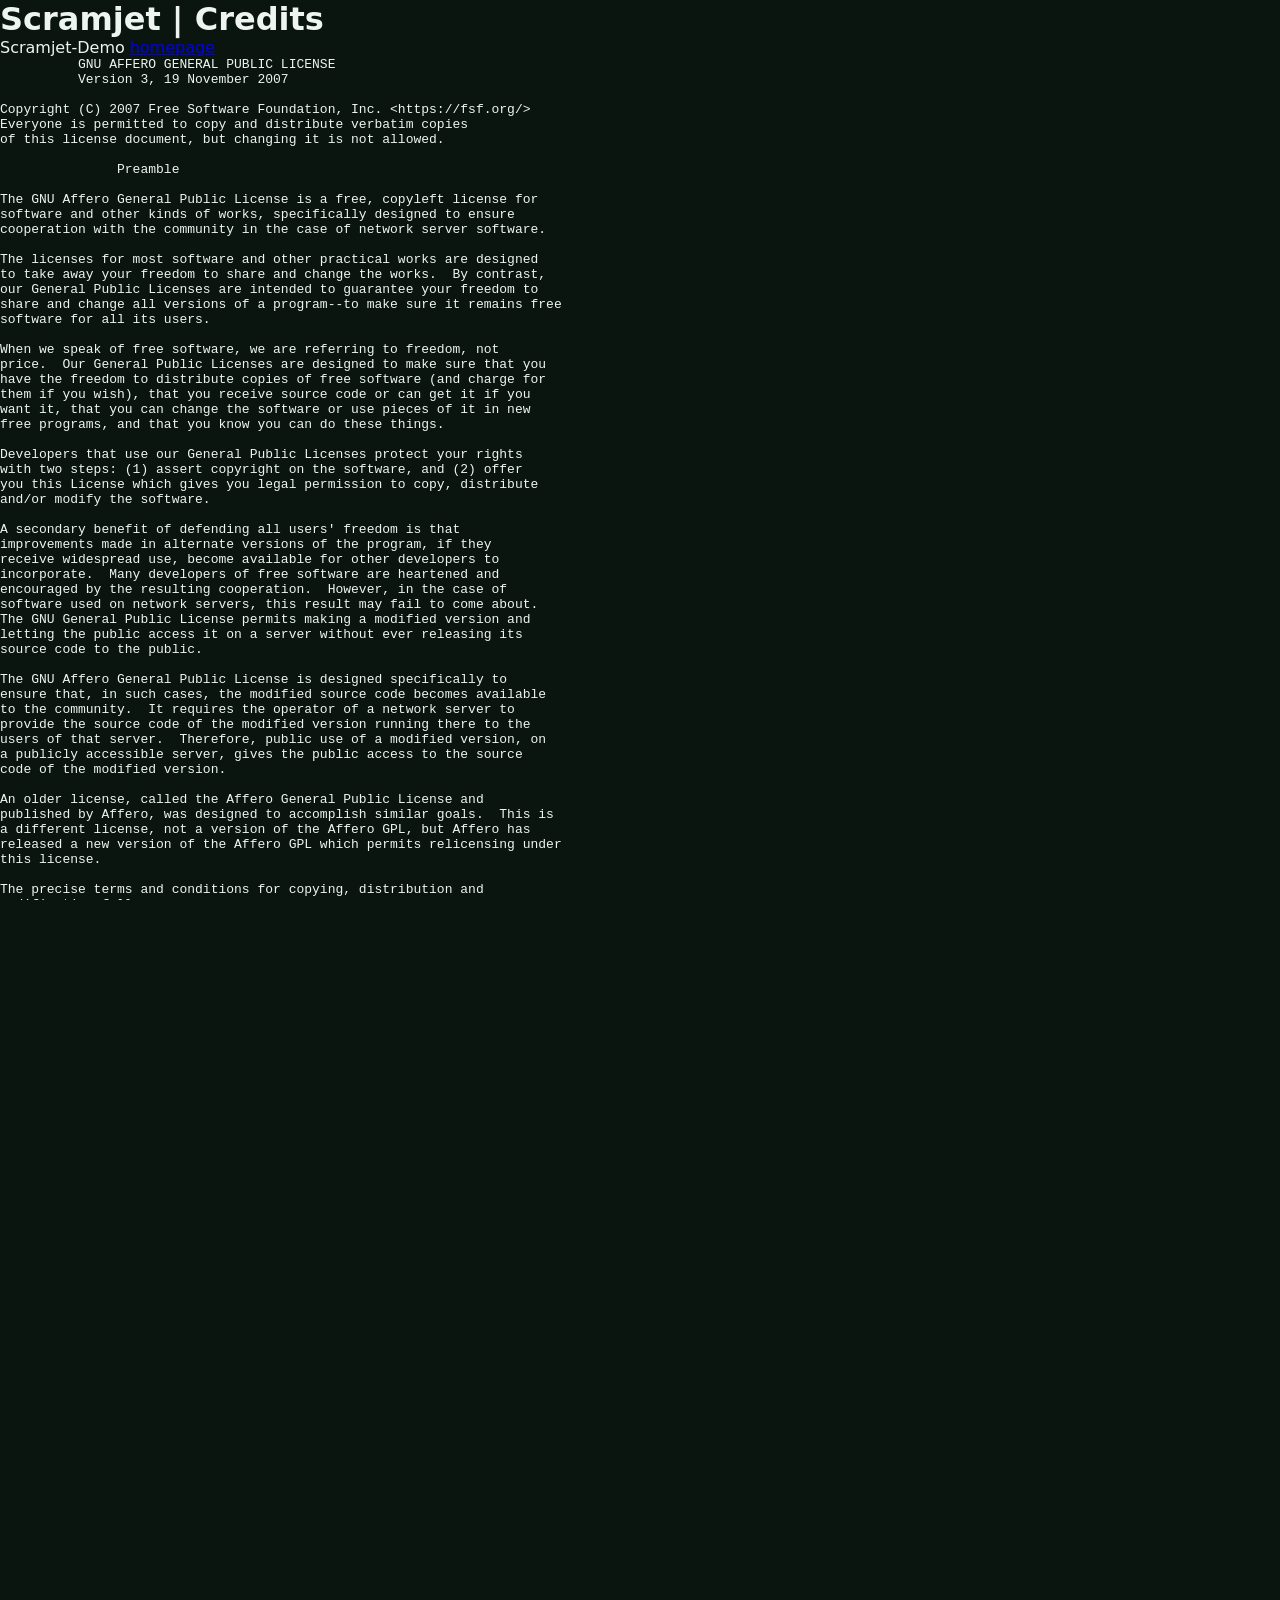
<file: public/credits.html>
<!doctype html>
<html>
	<head>
		<meta charset="utf-8" />
		<meta
			name="viewport"
			content="width=device-width, initial-scale=1.0, shrink-to-fit=no"
		/>
		<title>Scramjet | Licenses</title>
		<link rel="shortcut icon" content="favicon.ico" />
		<link rel="stylesheet" href="index.css" />
	</head>

	<body>
		<div class="logo-wrapper left-margin">
			<h1>Scramjet | Credits</h1>
		</div>
		<div class="desc left-margin">
			<div class="credit">
				<span>Scramjet-Demo</span>
				<input type="checkbox" hidden id="0" />
				<label for="0"></label>
				<a href="https://github.com/MercuryWorkshop/Scramjet-Demo">homepage</a>
				<pre>
          GNU AFFERO GENERAL PUBLIC LICENSE
          Version 3, 19 November 2007

Copyright (C) 2007 Free Software Foundation, Inc. &lt;https://fsf.org/&gt;
Everyone is permitted to copy and distribute verbatim copies
of this license document, but changing it is not allowed.

               Preamble

The GNU Affero General Public License is a free, copyleft license for
software and other kinds of works, specifically designed to ensure
cooperation with the community in the case of network server software.

The licenses for most software and other practical works are designed
to take away your freedom to share and change the works.  By contrast,
our General Public Licenses are intended to guarantee your freedom to
share and change all versions of a program--to make sure it remains free
software for all its users.

When we speak of free software, we are referring to freedom, not
price.  Our General Public Licenses are designed to make sure that you
have the freedom to distribute copies of free software (and charge for
them if you wish), that you receive source code or can get it if you
want it, that you can change the software or use pieces of it in new
free programs, and that you know you can do these things.

Developers that use our General Public Licenses protect your rights
with two steps: (1) assert copyright on the software, and (2) offer
you this License which gives you legal permission to copy, distribute
and/or modify the software.

A secondary benefit of defending all users' freedom is that
improvements made in alternate versions of the program, if they
receive widespread use, become available for other developers to
incorporate.  Many developers of free software are heartened and
encouraged by the resulting cooperation.  However, in the case of
software used on network servers, this result may fail to come about.
The GNU General Public License permits making a modified version and
letting the public access it on a server without ever releasing its
source code to the public.

The GNU Affero General Public License is designed specifically to
ensure that, in such cases, the modified source code becomes available
to the community.  It requires the operator of a network server to
provide the source code of the modified version running there to the
users of that server.  Therefore, public use of a modified version, on
a publicly accessible server, gives the public access to the source
code of the modified version.

An older license, called the Affero General Public License and
published by Affero, was designed to accomplish similar goals.  This is
a different license, not a version of the Affero GPL, but Affero has
released a new version of the Affero GPL which permits relicensing under
this license.

The precise terms and conditions for copying, distribution and
modification follow.

          TERMS AND CONDITIONS

0. Definitions.

"This License" refers to version 3 of the GNU Affero General Public License.

"Copyright" also means copyright-like laws that apply to other kinds of
works, such as semiconductor masks.

"The Program" refers to any copyrightable work licensed under this
License.  Each licensee is addressed as "you".  "Licensees" and
"recipients" may be individuals or organizations.

To "modify" a work means to copy from or adapt all or part of the work
in a fashion requiring copyright permission, other than the making of an
exact copy.  The resulting work is called a "modified version" of the
earlier work or a work "based on" the earlier work.

A "covered work" means either the unmodified Program or a work based
on the Program.

To "propagate" a work means to do anything with it that, without
permission, would make you directly or secondarily liable for
infringement under applicable copyright law, except executing it on a
computer or modifying a private copy.  Propagation includes copying,
distribution (with or without modification), making available to the
public, and in some countries other activities as well.

To "convey" a work means any kind of propagation that enables other
parties to make or receive copies.  Mere interaction with a user through
a computer network, with no transfer of a copy, is not conveying.

An interactive user interface displays "Appropriate Legal Notices"
to the extent that it includes a convenient and prominently visible
feature that (1) displays an appropriate copyright notice, and (2)
tells the user that there is no warranty for the work (except to the
extent that warranties are provided), that licensees may convey the
work under this License, and how to view a copy of this License.  If
the interface presents a list of user commands or options, such as a
menu, a prominent item in the list meets this criterion.

1. Source Code.

The "source code" for a work means the preferred form of the work
for making modifications to it.  "Object code" means any non-source
form of a work.

A "Standard Interface" means an interface that either is an official
standard defined by a recognized standards body, or, in the case of
interfaces specified for a particular programming language, one that
is widely used among developers working in that language.

The "System Libraries" of an executable work include anything, other
than the work as a whole, that (a) is included in the normal form of
packaging a Major Component, but which is not part of that Major
Component, and (b) serves only to enable use of the work with that
Major Component, or to implement a Standard Interface for which an
implementation is available to the public in source code form.  A
"Major Component", in this context, means a major essential component
(kernel, window system, and so on) of the specific operating system
(if any) on which the executable work runs, or a compiler used to
produce the work, or an object code interpreter used to run it.

The "Corresponding Source" for a work in object code form means all
the source code needed to generate, install, and (for an executable
work) run the object code and to modify the work, including scripts to
control those activities.  However, it does not include the work's
System Libraries, or general-purpose tools or generally available free
programs which are used unmodified in performing those activities but
which are not part of the work.  For example, Corresponding Source
includes interface definition files associated with source files for
the work, and the source code for shared libraries and dynamically
linked subprograms that the work is specifically designed to require,
such as by intimate data communication or control flow between those
subprograms and other parts of the work.

The Corresponding Source need not include anything that users
can regenerate automatically from other parts of the Corresponding
Source.

The Corresponding Source for a work in source code form is that
same work.

2. Basic Permissions.

All rights granted under this License are granted for the term of
copyright on the Program, and are irrevocable provided the stated
conditions are met.  This License explicitly affirms your unlimited
permission to run the unmodified Program.  The output from running a
covered work is covered by this License only if the output, given its
content, constitutes a covered work.  This License acknowledges your
rights of fair use or other equivalent, as provided by copyright law.

You may make, run and propagate covered works that you do not
convey, without conditions so long as your license otherwise remains
in force.  You may convey covered works to others for the sole purpose
of having them make modifications exclusively for you, or provide you
with facilities for running those works, provided that you comply with
the terms of this License in conveying all material for which you do
not control copyright.  Those thus making or running the covered works
for you must do so exclusively on your behalf, under your direction
and control, on terms that prohibit them from making any copies of
your copyrighted material outside their relationship with you.

Conveying under any other circumstances is permitted solely under
the conditions stated below.  Sublicensing is not allowed; section 10
makes it unnecessary.

3. Protecting Users' Legal Rights From Anti-Circumvention Law.

No covered work shall be deemed part of an effective technological
measure under any applicable law fulfilling obligations under article
11 of the WIPO copyright treaty adopted on 20 December 1996, or
similar laws prohibiting or restricting circumvention of such
measures.

When you convey a covered work, you waive any legal power to forbid
circumvention of technological measures to the extent such circumvention
is effected by exercising rights under this License with respect to
the covered work, and you disclaim any intention to limit operation or
modification of the work as a means of enforcing, against the work's
users, your or third parties' legal rights to forbid circumvention of
technological measures.

4. Conveying Verbatim Copies.

You may convey verbatim copies of the Program's source code as you
receive it, in any medium, provided that you conspicuously and
appropriately publish on each copy an appropriate copyright notice;
keep intact all notices stating that this License and any
non-permissive terms added in accord with section 7 apply to the code;
keep intact all notices of the absence of any warranty; and give all
recipients a copy of this License along with the Program.

You may charge any price or no price for each copy that you convey,
and you may offer support or warranty protection for a fee.

5. Conveying Modified Source Versions.

You may convey a work based on the Program, or the modifications to
produce it from the Program, in the form of source code under the
terms of section 4, provided that you also meet all of these conditions:

a) The work must carry prominent notices stating that you modified
it, and giving a relevant date.

b) The work must carry prominent notices stating that it is
released under this License and any conditions added under section
7.  This requirement modifies the requirement in section 4 to
"keep intact all notices".

c) You must license the entire work, as a whole, under this
License to anyone who comes into possession of a copy.  This
License will therefore apply, along with any applicable section 7
additional terms, to the whole of the work, and all its parts,
regardless of how they are packaged.  This License gives no
permission to license the work in any other way, but it does not
invalidate such permission if you have separately received it.

d) If the work has interactive user interfaces, each must display
Appropriate Legal Notices; however, if the Program has interactive
interfaces that do not display Appropriate Legal Notices, your
work need not make them do so.

A compilation of a covered work with other separate and independent
works, which are not by their nature extensions of the covered work,
and which are not combined with it such as to form a larger program,
in or on a volume of a storage or distribution medium, is called an
"aggregate" if the compilation and its resulting copyright are not
used to limit the access or legal rights of the compilation's users
beyond what the individual works permit.  Inclusion of a covered work
in an aggregate does not cause this License to apply to the other
parts of the aggregate.

6. Conveying Non-Source Forms.

You may convey a covered work in object code form under the terms
of sections 4 and 5, provided that you also convey the
machine-readable Corresponding Source under the terms of this License,
in one of these ways:

a) Convey the object code in, or embodied in, a physical product
(including a physical distribution medium), accompanied by the
Corresponding Source fixed on a durable physical medium
customarily used for software interchange.

b) Convey the object code in, or embodied in, a physical product
(including a physical distribution medium), accompanied by a
written offer, valid for at least three years and valid for as
long as you offer spare parts or customer support for that product
model, to give anyone who possesses the object code either (1) a
copy of the Corresponding Source for all the software in the
product that is covered by this License, on a durable physical
medium customarily used for software interchange, for a price no
more than your reasonable cost of physically performing this
conveying of source, or (2) access to copy the
Corresponding Source from a network server at no charge.

c) Convey individual copies of the object code with a copy of the
written offer to provide the Corresponding Source.  This
alternative is allowed only occasionally and noncommercially, and
only if you received the object code with such an offer, in accord
with subsection 6b.

d) Convey the object code by offering access from a designated
place (gratis or for a charge), and offer equivalent access to the
Corresponding Source in the same way through the same place at no
further charge.  You need not require recipients to copy the
Corresponding Source along with the object code.  If the place to
copy the object code is a network server, the Corresponding Source
may be on a different server (operated by you or a third party)
that supports equivalent copying facilities, provided you maintain
clear directions next to the object code saying where to find the
Corresponding Source.  Regardless of what server hosts the
Corresponding Source, you remain obligated to ensure that it is
available for as long as needed to satisfy these requirements.

e) Convey the object code using peer-to-peer transmission, provided
you inform other peers where the object code and Corresponding
Source of the work are being offered to the general public at no
charge under subsection 6d.

A separable portion of the object code, whose source code is excluded
from the Corresponding Source as a System Library, need not be
included in conveying the object code work.

A "User Product" is either (1) a "consumer product", which means any
tangible personal property which is normally used for personal, family,
or household purposes, or (2) anything designed or sold for incorporation
into a dwelling.  In determining whether a product is a consumer product,
doubtful cases shall be resolved in favor of coverage.  For a particular
product received by a particular user, "normally used" refers to a
typical or common use of that class of product, regardless of the status
of the particular user or of the way in which the particular user
actually uses, or expects or is expected to use, the product.  A product
is a consumer product regardless of whether the product has substantial
commercial, industrial or non-consumer uses, unless such uses represent
the only significant mode of use of the product.

"Installation Information" for a User Product means any methods,
procedures, authorization keys, or other information required to install
and execute modified versions of a covered work in that User Product from
a modified version of its Corresponding Source.  The information must
suffice to ensure that the continued functioning of the modified object
code is in no case prevented or interfered with solely because
modification has been made.

If you convey an object code work under this section in, or with, or
specifically for use in, a User Product, and the conveying occurs as
part of a transaction in which the right of possession and use of the
User Product is transferred to the recipient in perpetuity or for a
fixed term (regardless of how the transaction is characterized), the
Corresponding Source conveyed under this section must be accompanied
by the Installation Information.  But this requirement does not apply
if neither you nor any third party retains the ability to install
modified object code on the User Product (for example, the work has
been installed in ROM).

The requirement to provide Installation Information does not include a
requirement to continue to provide support service, warranty, or updates
for a work that has been modified or installed by the recipient, or for
the User Product in which it has been modified or installed.  Access to a
network may be denied when the modification itself materially and
adversely affects the operation of the network or violates the rules and
protocols for communication across the network.

Corresponding Source conveyed, and Installation Information provided,
in accord with this section must be in a format that is publicly
documented (and with an implementation available to the public in
source code form), and must require no special password or key for
unpacking, reading or copying.

7. Additional Terms.

"Additional permissions" are terms that supplement the terms of this
License by making exceptions from one or more of its conditions.
Additional permissions that are applicable to the entire Program shall
be treated as though they were included in this License, to the extent
that they are valid under applicable law.  If additional permissions
apply only to part of the Program, that part may be used separately
under those permissions, but the entire Program remains governed by
this License without regard to the additional permissions.

When you convey a copy of a covered work, you may at your option
remove any additional permissions from that copy, or from any part of
it.  (Additional permissions may be written to require their own
removal in certain cases when you modify the work.)  You may place
additional permissions on material, added by you to a covered work,
for which you have or can give appropriate copyright permission.

Notwithstanding any other provision of this License, for material you
add to a covered work, you may (if authorized by the copyright holders of
that material) supplement the terms of this License with terms:

a) Disclaiming warranty or limiting liability differently from the
terms of sections 15 and 16 of this License; or

b) Requiring preservation of specified reasonable legal notices or
author attributions in that material or in the Appropriate Legal
Notices displayed by works containing it; or

c) Prohibiting misrepresentation of the origin of that material, or
requiring that modified versions of such material be marked in
reasonable ways as different from the original version; or

d) Limiting the use for publicity purposes of names of licensors or
authors of the material; or

e) Declining to grant rights under trademark law for use of some
trade names, trademarks, or service marks; or

f) Requiring indemnification of licensors and authors of that
material by anyone who conveys the material (or modified versions of
it) with contractual assumptions of liability to the recipient, for
any liability that these contractual assumptions directly impose on
those licensors and authors.

All other non-permissive additional terms are considered "further
restrictions" within the meaning of section 10.  If the Program as you
received it, or any part of it, contains a notice stating that it is
governed by this License along with a term that is a further
restriction, you may remove that term.  If a license document contains
a further restriction but permits relicensing or conveying under this
License, you may add to a covered work material governed by the terms
of that license document, provided that the further restriction does
not survive such relicensing or conveying.

If you add terms to a covered work in accord with this section, you
must place, in the relevant source files, a statement of the
additional terms that apply to those files, or a notice indicating
where to find the applicable terms.

Additional terms, permissive or non-permissive, may be stated in the
form of a separately written license, or stated as exceptions;
the above requirements apply either way.

8. Termination.

You may not propagate or modify a covered work except as expressly
provided under this License.  Any attempt otherwise to propagate or
modify it is void, and will automatically terminate your rights under
this License (including any patent licenses granted under the third
paragraph of section 11).

However, if you cease all violation of this License, then your
license from a particular copyright holder is reinstated (a)
provisionally, unless and until the copyright holder explicitly and
finally terminates your license, and (b) permanently, if the copyright
holder fails to notify you of the violation by some reasonable means
prior to 60 days after the cessation.

Moreover, your license from a particular copyright holder is
reinstated permanently if the copyright holder notifies you of the
violation by some reasonable means, this is the first time you have
received notice of violation of this License (for any work) from that
copyright holder, and you cure the violation prior to 30 days after
your receipt of the notice.

Termination of your rights under this section does not terminate the
licenses of parties who have received copies or rights from you under
this License.  If your rights have been terminated and not permanently
reinstated, you do not qualify to receive new licenses for the same
material under section 10.

9. Acceptance Not Required for Having Copies.

You are not required to accept this License in order to receive or
run a copy of the Program.  Ancillary propagation of a covered work
occurring solely as a consequence of using peer-to-peer transmission
to receive a copy likewise does not require acceptance.  However,
nothing other than this License grants you permission to propagate or
modify any covered work.  These actions infringe copyright if you do
not accept this License.  Therefore, by modifying or propagating a
covered work, you indicate your acceptance of this License to do so.

10. Automatic Licensing of Downstream Recipients.

Each time you convey a covered work, the recipient automatically
receives a license from the original licensors, to run, modify and
propagate that work, subject to this License.  You are not responsible
for enforcing compliance by third parties with this License.

An "entity transaction" is a transaction transferring control of an
organization, or substantially all assets of one, or subdividing an
organization, or merging organizations.  If propagation of a covered
work results from an entity transaction, each party to that
transaction who receives a copy of the work also receives whatever
licenses to the work the party's predecessor in interest had or could
give under the previous paragraph, plus a right to possession of the
Corresponding Source of the work from the predecessor in interest, if
the predecessor has it or can get it with reasonable efforts.

You may not impose any further restrictions on the exercise of the
rights granted or affirmed under this License.  For example, you may
not impose a license fee, royalty, or other charge for exercise of
rights granted under this License, and you may not initiate litigation
(including a cross-claim or counterclaim in a lawsuit) alleging that
any patent claim is infringed by making, using, selling, offering for
sale, or importing the Program or any portion of it.

11. Patents.

A "contributor" is a copyright holder who authorizes use under this
License of the Program or a work on which the Program is based.  The
work thus licensed is called the contributor's "contributor version".

A contributor's "essential patent claims" are all patent claims
owned or controlled by the contributor, whether already acquired or
hereafter acquired, that would be infringed by some manner, permitted
by this License, of making, using, or selling its contributor version,
but do not include claims that would be infringed only as a
consequence of further modification of the contributor version.  For
purposes of this definition, "control" includes the right to grant
patent sublicenses in a manner consistent with the requirements of
this License.

Each contributor grants you a non-exclusive, worldwide, royalty-free
patent license under the contributor's essential patent claims, to
make, use, sell, offer for sale, import and otherwise run, modify and
propagate the contents of its contributor version.

In the following three paragraphs, a "patent license" is any express
agreement or commitment, however denominated, not to enforce a patent
(such as an express permission to practice a patent or covenant not to
sue for patent infringement).  To "grant" such a patent license to a
party means to make such an agreement or commitment not to enforce a
patent against the party.

If you convey a covered work, knowingly relying on a patent license,
and the Corresponding Source of the work is not available for anyone
to copy, free of charge and under the terms of this License, through a
publicly available network server or other readily accessible means,
then you must either (1) cause the Corresponding Source to be so
available, or (2) arrange to deprive yourself of the benefit of the
patent license for this particular work, or (3) arrange, in a manner
consistent with the requirements of this License, to extend the patent
license to downstream recipients.  "Knowingly relying" means you have
actual knowledge that, but for the patent license, your conveying the
covered work in a country, or your recipient's use of the covered work
in a country, would infringe one or more identifiable patents in that
country that you have reason to believe are valid.

If, pursuant to or in connection with a single transaction or
arrangement, you convey, or propagate by procuring conveyance of, a
covered work, and grant a patent license to some of the parties
receiving the covered work authorizing them to use, propagate, modify
or convey a specific copy of the covered work, then the patent license
you grant is automatically extended to all recipients of the covered
work and works based on it.

A patent license is "discriminatory" if it does not include within
the scope of its coverage, prohibits the exercise of, or is
conditioned on the non-exercise of one or more of the rights that are
specifically granted under this License.  You may not convey a covered
work if you are a party to an arrangement with a third party that is
in the business of distributing software, under which you make payment
to the third party based on the extent of your activity of conveying
the work, and under which the third party grants, to any of the
parties who would receive the covered work from you, a discriminatory
patent license (a) in connection with copies of the covered work
conveyed by you (or copies made from those copies), or (b) primarily
for and in connection with specific products or compilations that
contain the covered work, unless you entered into that arrangement,
or that patent license was granted, prior to 28 March 2007.

Nothing in this License shall be construed as excluding or limiting
any implied license or other defenses to infringement that may
otherwise be available to you under applicable patent law.

12. No Surrender of Others' Freedom.

If conditions are imposed on you (whether by court order, agreement or
otherwise) that contradict the conditions of this License, they do not
excuse you from the conditions of this License.  If you cannot convey a
covered work so as to satisfy simultaneously your obligations under this
License and any other pertinent obligations, then as a consequence you may
not convey it at all.  For example, if you agree to terms that obligate you
to collect a royalty for further conveying from those to whom you convey
the Program, the only way you could satisfy both those terms and this
License would be to refrain entirely from conveying the Program.

13. Remote Network Interaction; Use with the GNU General Public License.

Notwithstanding any other provision of this License, if you modify the
Program, your modified version must prominently offer all users
interacting with it remotely through a computer network (if your version
supports such interaction) an opportunity to receive the Corresponding
Source of your version by providing access to the Corresponding Source
from a network server at no charge, through some standard or customary
means of facilitating copying of software.  This Corresponding Source
shall include the Corresponding Source for any work covered by version 3
of the GNU General Public License that is incorporated pursuant to the
following paragraph.

Notwithstanding any other provision of this License, you have
permission to link or combine any covered work with a work licensed
under version 3 of the GNU General Public License into a single
combined work, and to convey the resulting work.  The terms of this
License will continue to apply to the part which is the covered work,
but the work with which it is combined will remain governed by version
3 of the GNU General Public License.

14. Revised Versions of this License.

The Free Software Foundation may publish revised and/or new versions of
the GNU Affero General Public License from time to time.  Such new versions
will be similar in spirit to the present version, but may differ in detail to
address new problems or concerns.

Each version is given a distinguishing version number.  If the
Program specifies that a certain numbered version of the GNU Affero General
Public License "or any later version" applies to it, you have the
option of following the terms and conditions either of that numbered
version or of any later version published by the Free Software
Foundation.  If the Program does not specify a version number of the
GNU Affero General Public License, you may choose any version ever published
by the Free Software Foundation.

If the Program specifies that a proxy can decide which future
versions of the GNU Affero General Public License can be used, that proxy's
public statement of acceptance of a version permanently authorizes you
to choose that version for the Program.

Later license versions may give you additional or different
permissions.  However, no additional obligations are imposed on any
author or copyright holder as a result of your choosing to follow a
later version.

15. Disclaimer of Warranty.

THERE IS NO WARRANTY FOR THE PROGRAM, TO THE EXTENT PERMITTED BY
APPLICABLE LAW.  EXCEPT WHEN OTHERWISE STATED IN WRITING THE COPYRIGHT
HOLDERS AND/OR OTHER PARTIES PROVIDE THE PROGRAM "AS IS" WITHOUT WARRANTY
OF ANY KIND, EITHER EXPRESSED OR IMPLIED, INCLUDING, BUT NOT LIMITED TO,
THE IMPLIED WARRANTIES OF MERCHANTABILITY AND FITNESS FOR A PARTICULAR
PURPOSE.  THE ENTIRE RISK AS TO THE QUALITY AND PERFORMANCE OF THE PROGRAM
IS WITH YOU.  SHOULD THE PROGRAM PROVE DEFECTIVE, YOU ASSUME THE COST OF
ALL NECESSARY SERVICING, REPAIR OR CORRECTION.

16. Limitation of Liability.

IN NO EVENT UNLESS REQUIRED BY APPLICABLE LAW OR AGREED TO IN WRITING
WILL ANY COPYRIGHT HOLDER, OR ANY OTHER PARTY WHO MODIFIES AND/OR CONVEYS
THE PROGRAM AS PERMITTED ABOVE, BE LIABLE TO YOU FOR DAMAGES, INCLUDING ANY
GENERAL, SPECIAL, INCIDENTAL OR CONSEQUENTIAL DAMAGES ARISING OUT OF THE
USE OR INABILITY TO USE THE PROGRAM (INCLUDING BUT NOT LIMITED TO LOSS OF
DATA OR DATA BEING RENDERED INACCURATE OR LOSSES SUSTAINED BY YOU OR THIRD
PARTIES OR A FAILURE OF THE PROGRAM TO OPERATE WITH ANY OTHER PROGRAMS),
EVEN IF SUCH HOLDER OR OTHER PARTY HAS BEEN ADVISED OF THE POSSIBILITY OF
SUCH DAMAGES.

17. Interpretation of Sections 15 and 16.

If the disclaimer of warranty and limitation of liability provided
above cannot be given local legal effect according to their terms,
reviewing courts shall apply local law that most closely approximates
an absolute waiver of all civil liability in connection with the
Program, unless a warranty or assumption of liability accompanies a
copy of the Program in return for a fee.

        END OF TERMS AND CONDITIONS

How to Apply These Terms to Your New Programs

If you develop a new program, and you want it to be of the greatest
possible use to the public, the best way to achieve this is to make it
free software which everyone can redistribute and change under these terms.

To do so, attach the following notices to the program.  It is safest
to attach them to the start of each source file to most effectively
state the exclusion of warranty; and each file should have at least
the "copyright" line and a pointer to where the full notice is found.

&lt;one line to give the program's name and a brief idea of what it does.&gt;
Copyright (C) &lt;year&gt;  &lt;name of author&gt;

This program is free software: you can redistribute it and/or modify
it under the terms of the GNU Affero General Public License as published
by the Free Software Foundation, either version 3 of the License, or
(at your option) any later version.

This program is distributed in the hope that it will be useful,
but WITHOUT ANY WARRANTY; without even the implied warranty of
MERCHANTABILITY or FITNESS FOR A PARTICULAR PURPOSE.  See the
GNU Affero General Public License for more details.

You should have received a copy of the GNU Affero General Public License
along with this program.  If not, see &lt;https://www.gnu.org/licenses/&gt;.

Also add information on how to contact you by electronic and paper mail.

If your software can interact with users remotely through a computer
network, you should also make sure that it provides a way for users to
get its source.  For example, if your program is a web application, its
interface could display a "Source" link that leads users to an archive
of the code.  There are many ways you could offer source, and different
solutions will be better for different programs; see section 13 for the
specific requirements.

You should also get your employer (if you work as a programmer) or school,
if any, to sign a "copyright disclaimer" for the program, if necessary.
For more information on this, and how to apply and follow the GNU AGPL, see
&lt;https://www.gnu.org/licenses/&gt;.</pre
				>
			</div>
			<div class="credit">
				<span>Scramjet</span>
				<input type="checkbox" hidden id="1" />
				<label for="1"></label>
				<a href="https://github.com/MercuryWorkshop/scramjet">homepage</a>
				<pre>
                    GNU AFFERO GENERAL PUBLIC LICENSE
                       Version 3, 19 November 2007

 Copyright (C) 2007 Free Software Foundation, Inc. &lt;https://fsf.org/&gt;
 Everyone is permitted to copy and distribute verbatim copies
 of this license document, but changing it is not allowed.

                            Preamble

  The GNU Affero General Public License is a free, copyleft license for
software and other kinds of works, specifically designed to ensure
cooperation with the community in the case of network server software.

  The licenses for most software and other practical works are designed
to take away your freedom to share and change the works.  By contrast,
our General Public Licenses are intended to guarantee your freedom to
share and change all versions of a program--to make sure it remains free
software for all its users.

  When we speak of free software, we are referring to freedom, not
price.  Our General Public Licenses are designed to make sure that you
have the freedom to distribute copies of free software (and charge for
them if you wish), that you receive source code or can get it if you
want it, that you can change the software or use pieces of it in new
free programs, and that you know you can do these things.

  Developers that use our General Public Licenses protect your rights
with two steps: (1) assert copyright on the software, and (2) offer
you this License which gives you legal permission to copy, distribute
and/or modify the software.

  A secondary benefit of defending all users' freedom is that
improvements made in alternate versions of the program, if they
receive widespread use, become available for other developers to
incorporate.  Many developers of free software are heartened and
encouraged by the resulting cooperation.  However, in the case of
software used on network servers, this result may fail to come about.
The GNU General Public License permits making a modified version and
letting the public access it on a server without ever releasing its
source code to the public.

  The GNU Affero General Public License is designed specifically to
ensure that, in such cases, the modified source code becomes available
to the community.  It requires the operator of a network server to
provide the source code of the modified version running there to the
users of that server.  Therefore, public use of a modified version, on
a publicly accessible server, gives the public access to the source
code of the modified version.

  An older license, called the Affero General Public License and
published by Affero, was designed to accomplish similar goals.  This is
a different license, not a version of the Affero GPL, but Affero has
released a new version of the Affero GPL which permits relicensing under
this license.

  The precise terms and conditions for copying, distribution and
modification follow.

                       TERMS AND CONDITIONS

  0. Definitions.

  "This License" refers to version 3 of the GNU Affero General Public License.

  "Copyright" also means copyright-like laws that apply to other kinds of
works, such as semiconductor masks.

  "The Program" refers to any copyrightable work licensed under this
License.  Each licensee is addressed as "you".  "Licensees" and
"recipients" may be individuals or organizations.

  To "modify" a work means to copy from or adapt all or part of the work
in a fashion requiring copyright permission, other than the making of an
exact copy.  The resulting work is called a "modified version" of the
earlier work or a work "based on" the earlier work.

  A "covered work" means either the unmodified Program or a work based
on the Program.

  To "propagate" a work means to do anything with it that, without
permission, would make you directly or secondarily liable for
infringement under applicable copyright law, except executing it on a
computer or modifying a private copy.  Propagation includes copying,
distribution (with or without modification), making available to the
public, and in some countries other activities as well.

  To "convey" a work means any kind of propagation that enables other
parties to make or receive copies.  Mere interaction with a user through
a computer network, with no transfer of a copy, is not conveying.

  An interactive user interface displays "Appropriate Legal Notices"
to the extent that it includes a convenient and prominently visible
feature that (1) displays an appropriate copyright notice, and (2)
tells the user that there is no warranty for the work (except to the
extent that warranties are provided), that licensees may convey the
work under this License, and how to view a copy of this License.  If
the interface presents a list of user commands or options, such as a
menu, a prominent item in the list meets this criterion.

  1. Source Code.

  The "source code" for a work means the preferred form of the work
for making modifications to it.  "Object code" means any non-source
form of a work.

  A "Standard Interface" means an interface that either is an official
standard defined by a recognized standards body, or, in the case of
interfaces specified for a particular programming language, one that
is widely used among developers working in that language.

  The "System Libraries" of an executable work include anything, other
than the work as a whole, that (a) is included in the normal form of
packaging a Major Component, but which is not part of that Major
Component, and (b) serves only to enable use of the work with that
Major Component, or to implement a Standard Interface for which an
implementation is available to the public in source code form.  A
"Major Component", in this context, means a major essential component
(kernel, window system, and so on) of the specific operating system
(if any) on which the executable work runs, or a compiler used to
produce the work, or an object code interpreter used to run it.

  The "Corresponding Source" for a work in object code form means all
the source code needed to generate, install, and (for an executable
work) run the object code and to modify the work, including scripts to
control those activities.  However, it does not include the work's
System Libraries, or general-purpose tools or generally available free
programs which are used unmodified in performing those activities but
which are not part of the work.  For example, Corresponding Source
includes interface definition files associated with source files for
the work, and the source code for shared libraries and dynamically
linked subprograms that the work is specifically designed to require,
such as by intimate data communication or control flow between those
subprograms and other parts of the work.

  The Corresponding Source need not include anything that users
can regenerate automatically from other parts of the Corresponding
Source.

  The Corresponding Source for a work in source code form is that
same work.

  2. Basic Permissions.

  All rights granted under this License are granted for the term of
copyright on the Program, and are irrevocable provided the stated
conditions are met.  This License explicitly affirms your unlimited
permission to run the unmodified Program.  The output from running a
covered work is covered by this License only if the output, given its
content, constitutes a covered work.  This License acknowledges your
rights of fair use or other equivalent, as provided by copyright law.

  You may make, run and propagate covered works that you do not
convey, without conditions so long as your license otherwise remains
in force.  You may convey covered works to others for the sole purpose
of having them make modifications exclusively for you, or provide you
with facilities for running those works, provided that you comply with
the terms of this License in conveying all material for which you do
not control copyright.  Those thus making or running the covered works
for you must do so exclusively on your behalf, under your direction
and control, on terms that prohibit them from making any copies of
your copyrighted material outside their relationship with you.

  Conveying under any other circumstances is permitted solely under
the conditions stated below.  Sublicensing is not allowed; section 10
makes it unnecessary.

  3. Protecting Users' Legal Rights From Anti-Circumvention Law.

  No covered work shall be deemed part of an effective technological
measure under any applicable law fulfilling obligations under article
11 of the WIPO copyright treaty adopted on 20 December 1996, or
similar laws prohibiting or restricting circumvention of such
measures.

  When you convey a covered work, you waive any legal power to forbid
circumvention of technological measures to the extent such circumvention
is effected by exercising rights under this License with respect to
the covered work, and you disclaim any intention to limit operation or
modification of the work as a means of enforcing, against the work's
users, your or third parties' legal rights to forbid circumvention of
technological measures.

  4. Conveying Verbatim Copies.

  You may convey verbatim copies of the Program's source code as you
receive it, in any medium, provided that you conspicuously and
appropriately publish on each copy an appropriate copyright notice;
keep intact all notices stating that this License and any
non-permissive terms added in accord with section 7 apply to the code;
keep intact all notices of the absence of any warranty; and give all
recipients a copy of this License along with the Program.

  You may charge any price or no price for each copy that you convey,
and you may offer support or warranty protection for a fee.

  5. Conveying Modified Source Versions.

  You may convey a work based on the Program, or the modifications to
produce it from the Program, in the form of source code under the
terms of section 4, provided that you also meet all of these conditions:

    a) The work must carry prominent notices stating that you modified
    it, and giving a relevant date.

    b) The work must carry prominent notices stating that it is
    released under this License and any conditions added under section
    7.  This requirement modifies the requirement in section 4 to
    "keep intact all notices".

    c) You must license the entire work, as a whole, under this
    License to anyone who comes into possession of a copy.  This
    License will therefore apply, along with any applicable section 7
    additional terms, to the whole of the work, and all its parts,
    regardless of how they are packaged.  This License gives no
    permission to license the work in any other way, but it does not
    invalidate such permission if you have separately received it.

    d) If the work has interactive user interfaces, each must display
    Appropriate Legal Notices; however, if the Program has interactive
    interfaces that do not display Appropriate Legal Notices, your
    work need not make them do so.

  A compilation of a covered work with other separate and independent
works, which are not by their nature extensions of the covered work,
and which are not combined with it such as to form a larger program,
in or on a volume of a storage or distribution medium, is called an
"aggregate" if the compilation and its resulting copyright are not
used to limit the access or legal rights of the compilation's users
beyond what the individual works permit.  Inclusion of a covered work
in an aggregate does not cause this License to apply to the other
parts of the aggregate.

  6. Conveying Non-Source Forms.

  You may convey a covered work in object code form under the terms
of sections 4 and 5, provided that you also convey the
machine-readable Corresponding Source under the terms of this License,
in one of these ways:

    a) Convey the object code in, or embodied in, a physical product
    (including a physical distribution medium), accompanied by the
    Corresponding Source fixed on a durable physical medium
    customarily used for software interchange.

    b) Convey the object code in, or embodied in, a physical product
    (including a physical distribution medium), accompanied by a
    written offer, valid for at least three years and valid for as
    long as you offer spare parts or customer support for that product
    model, to give anyone who possesses the object code either (1) a
    copy of the Corresponding Source for all the software in the
    product that is covered by this License, on a durable physical
    medium customarily used for software interchange, for a price no
    more than your reasonable cost of physically performing this
    conveying of source, or (2) access to copy the
    Corresponding Source from a network server at no charge.

    c) Convey individual copies of the object code with a copy of the
    written offer to provide the Corresponding Source.  This
    alternative is allowed only occasionally and noncommercially, and
    only if you received the object code with such an offer, in accord
    with subsection 6b.

    d) Convey the object code by offering access from a designated
    place (gratis or for a charge), and offer equivalent access to the
    Corresponding Source in the same way through the same place at no
    further charge.  You need not require recipients to copy the
    Corresponding Source along with the object code.  If the place to
    copy the object code is a network server, the Corresponding Source
    may be on a different server (operated by you or a third party)
    that supports equivalent copying facilities, provided you maintain
    clear directions next to the object code saying where to find the
    Corresponding Source.  Regardless of what server hosts the
    Corresponding Source, you remain obligated to ensure that it is
    available for as long as needed to satisfy these requirements.

    e) Convey the object code using peer-to-peer transmission, provided
    you inform other peers where the object code and Corresponding
    Source of the work are being offered to the general public at no
    charge under subsection 6d.

  A separable portion of the object code, whose source code is excluded
from the Corresponding Source as a System Library, need not be
included in conveying the object code work.

  A "User Product" is either (1) a "consumer product", which means any
tangible personal property which is normally used for personal, family,
or household purposes, or (2) anything designed or sold for incorporation
into a dwelling.  In determining whether a product is a consumer product,
doubtful cases shall be resolved in favor of coverage.  For a particular
product received by a particular user, "normally used" refers to a
typical or common use of that class of product, regardless of the status
of the particular user or of the way in which the particular user
actually uses, or expects or is expected to use, the product.  A product
is a consumer product regardless of whether the product has substantial
commercial, industrial or non-consumer uses, unless such uses represent
the only significant mode of use of the product.

  "Installation Information" for a User Product means any methods,
procedures, authorization keys, or other information required to install
and execute modified versions of a covered work in that User Product from
a modified version of its Corresponding Source.  The information must
suffice to ensure that the continued functioning of the modified object
code is in no case prevented or interfered with solely because
modification has been made.

  If you convey an object code work under this section in, or with, or
specifically for use in, a User Product, and the conveying occurs as
part of a transaction in which the right of possession and use of the
User Product is transferred to the recipient in perpetuity or for a
fixed term (regardless of how the transaction is characterized), the
Corresponding Source conveyed under this section must be accompanied
by the Installation Information.  But this requirement does not apply
if neither you nor any third party retains the ability to install
modified object code on the User Product (for example, the work has
been installed in ROM).

  The requirement to provide Installation Information does not include a
requirement to continue to provide support service, warranty, or updates
for a work that has been modified or installed by the recipient, or for
the User Product in which it has been modified or installed.  Access to a
network may be denied when the modification itself materially and
adversely affects the operation of the network or violates the rules and
protocols for communication across the network.

  Corresponding Source conveyed, and Installation Information provided,
in accord with this section must be in a format that is publicly
documented (and with an implementation available to the public in
source code form), and must require no special password or key for
unpacking, reading or copying.

  7. Additional Terms.

  "Additional permissions" are terms that supplement the terms of this
License by making exceptions from one or more of its conditions.
Additional permissions that are applicable to the entire Program shall
be treated as though they were included in this License, to the extent
that they are valid under applicable law.  If additional permissions
apply only to part of the Program, that part may be used separately
under those permissions, but the entire Program remains governed by
this License without regard to the additional permissions.

  When you convey a copy of a covered work, you may at your option
remove any additional permissions from that copy, or from any part of
it.  (Additional permissions may be written to require their own
removal in certain cases when you modify the work.)  You may place
additional permissions on material, added by you to a covered work,
for which you have or can give appropriate copyright permission.

  Notwithstanding any other provision of this License, for material you
add to a covered work, you may (if authorized by the copyright holders of
that material) supplement the terms of this License with terms:

    a) Disclaiming warranty or limiting liability differently from the
    terms of sections 15 and 16 of this License; or

    b) Requiring preservation of specified reasonable legal notices or
    author attributions in that material or in the Appropriate Legal
    Notices displayed by works containing it; or

    c) Prohibiting misrepresentation of the origin of that material, or
    requiring that modified versions of such material be marked in
    reasonable ways as different from the original version; or

    d) Limiting the use for publicity purposes of names of licensors or
    authors of the material; or

    e) Declining to grant rights under trademark law for use of some
    trade names, trademarks, or service marks; or

    f) Requiring indemnification of licensors and authors of that
    material by anyone who conveys the material (or modified versions of
    it) with contractual assumptions of liability to the recipient, for
    any liability that these contractual assumptions directly impose on
    those licensors and authors.

  All other non-permissive additional terms are considered "further
restrictions" within the meaning of section 10.  If the Program as you
received it, or any part of it, contains a notice stating that it is
governed by this License along with a term that is a further
restriction, you may remove that term.  If a license document contains
a further restriction but permits relicensing or conveying under this
License, you may add to a covered work material governed by the terms
of that license document, provided that the further restriction does
not survive such relicensing or conveying.

  If you add terms to a covered work in accord with this section, you
must place, in the relevant source files, a statement of the
additional terms that apply to those files, or a notice indicating
where to find the applicable terms.

  Additional terms, permissive or non-permissive, may be stated in the
form of a separately written license, or stated as exceptions;
the above requirements apply either way.

  8. Termination.

  You may not propagate or modify a covered work except as expressly
provided under this License.  Any attempt otherwise to propagate or
modify it is void, and will automatically terminate your rights under
this License (including any patent licenses granted under the third
paragraph of section 11).

  However, if you cease all violation of this License, then your
license from a particular copyright holder is reinstated (a)
provisionally, unless and until the copyright holder explicitly and
finally terminates your license, and (b) permanently, if the copyright
holder fails to notify you of the violation by some reasonable means
prior to 60 days after the cessation.

  Moreover, your license from a particular copyright holder is
reinstated permanently if the copyright holder notifies you of the
violation by some reasonable means, this is the first time you have
received notice of violation of this License (for any work) from that
copyright holder, and you cure the violation prior to 30 days after
your receipt of the notice.

  Termination of your rights under this section does not terminate the
licenses of parties who have received copies or rights from you under
this License.  If your rights have been terminated and not permanently
reinstated, you do not qualify to receive new licenses for the same
material under section 10.

  9. Acceptance Not Required for Having Copies.

  You are not required to accept this License in order to receive or
run a copy of the Program.  Ancillary propagation of a covered work
occurring solely as a consequence of using peer-to-peer transmission
to receive a copy likewise does not require acceptance.  However,
nothing other than this License grants you permission to propagate or
modify any covered work.  These actions infringe copyright if you do
not accept this License.  Therefore, by modifying or propagating a
covered work, you indicate your acceptance of this License to do so.

  10. Automatic Licensing of Downstream Recipients.

  Each time you convey a covered work, the recipient automatically
receives a license from the original licensors, to run, modify and
propagate that work, subject to this License.  You are not responsible
for enforcing compliance by third parties with this License.

  An "entity transaction" is a transaction transferring control of an
organization, or substantially all assets of one, or subdividing an
organization, or merging organizations.  If propagation of a covered
work results from an entity transaction, each party to that
transaction who receives a copy of the work also receives whatever
licenses to the work the party's predecessor in interest had or could
give under the previous paragraph, plus a right to possession of the
Corresponding Source of the work from the predecessor in interest, if
the predecessor has it or can get it with reasonable efforts.

  You may not impose any further restrictions on the exercise of the
rights granted or affirmed under this License.  For example, you may
not impose a license fee, royalty, or other charge for exercise of
rights granted under this License, and you may not initiate litigation
(including a cross-claim or counterclaim in a lawsuit) alleging that
any patent claim is infringed by making, using, selling, offering for
sale, or importing the Program or any portion of it.

  11. Patents.

  A "contributor" is a copyright holder who authorizes use under this
License of the Program or a work on which the Program is based.  The
work thus licensed is called the contributor's "contributor version".

  A contributor's "essential patent claims" are all patent claims
owned or controlled by the contributor, whether already acquired or
hereafter acquired, that would be infringed by some manner, permitted
by this License, of making, using, or selling its contributor version,
but do not include claims that would be infringed only as a
consequence of further modification of the contributor version.  For
purposes of this definition, "control" includes the right to grant
patent sublicenses in a manner consistent with the requirements of
this License.

  Each contributor grants you a non-exclusive, worldwide, royalty-free
patent license under the contributor's essential patent claims, to
make, use, sell, offer for sale, import and otherwise run, modify and
propagate the contents of its contributor version.

  In the following three paragraphs, a "patent license" is any express
agreement or commitment, however denominated, not to enforce a patent
(such as an express permission to practice a patent or covenant not to
sue for patent infringement).  To "grant" such a patent license to a
party means to make such an agreement or commitment not to enforce a
patent against the party.

  If you convey a covered work, knowingly relying on a patent license,
and the Corresponding Source of the work is not available for anyone
to copy, free of charge and under the terms of this License, through a
publicly available network server or other readily accessible means,
then you must either (1) cause the Corresponding Source to be so
available, or (2) arrange to deprive yourself of the benefit of the
patent license for this particular work, or (3) arrange, in a manner
consistent with the requirements of this License, to extend the patent
license to downstream recipients.  "Knowingly relying" means you have
actual knowledge that, but for the patent license, your conveying the
covered work in a country, or your recipient's use of the covered work
in a country, would infringe one or more identifiable patents in that
country that you have reason to believe are valid.

  If, pursuant to or in connection with a single transaction or
arrangement, you convey, or propagate by procuring conveyance of, a
covered work, and grant a patent license to some of the parties
receiving the covered work authorizing them to use, propagate, modify
or convey a specific copy of the covered work, then the patent license
you grant is automatically extended to all recipients of the covered
work and works based on it.

  A patent license is "discriminatory" if it does not include within
the scope of its coverage, prohibits the exercise of, or is
conditioned on the non-exercise of one or more of the rights that are
specifically granted under this License.  You may not convey a covered
work if you are a party to an arrangement with a third party that is
in the business of distributing software, under which you make payment
to the third party based on the extent of your activity of conveying
the work, and under which the third party grants, to any of the
parties who would receive the covered work from you, a discriminatory
patent license (a) in connection with copies of the covered work
conveyed by you (or copies made from those copies), or (b) primarily
for and in connection with specific products or compilations that
contain the covered work, unless you entered into that arrangement,
or that patent license was granted, prior to 28 March 2007.

  Nothing in this License shall be construed as excluding or limiting
any implied license or other defenses to infringement that may
otherwise be available to you under applicable patent law.

  12. No Surrender of Others' Freedom.

  If conditions are imposed on you (whether by court order, agreement or
otherwise) that contradict the conditions of this License, they do not
excuse you from the conditions of this License.  If you cannot convey a
covered work so as to satisfy simultaneously your obligations under this
License and any other pertinent obligations, then as a consequence you may
not convey it at all.  For example, if you agree to terms that obligate you
to collect a royalty for further conveying from those to whom you convey
the Program, the only way you could satisfy both those terms and this
License would be to refrain entirely from conveying the Program.

  13. Remote Network Interaction; Use with the GNU General Public License.

  Notwithstanding any other provision of this License, if you modify the
Program, your modified version must prominently offer all users
interacting with it remotely through a computer network (if your version
supports such interaction) an opportunity to receive the Corresponding
Source of your version by providing access to the Corresponding Source
from a network server at no charge, through some standard or customary
means of facilitating copying of software.  This Corresponding Source
shall include the Corresponding Source for any work covered by version 3
of the GNU General Public License that is incorporated pursuant to the
following paragraph.

  Notwithstanding any other provision of this License, you have
permission to link or combine any covered work with a work licensed
under version 3 of the GNU General Public License into a single
combined work, and to convey the resulting work.  The terms of this
License will continue to apply to the part which is the covered work,
but the work with which it is combined will remain governed by version
3 of the GNU General Public License.

  14. Revised Versions of this License.

  The Free Software Foundation may publish revised and/or new versions of
the GNU Affero General Public License from time to time.  Such new versions
will be similar in spirit to the present version, but may differ in detail to
address new problems or concerns.

  Each version is given a distinguishing version number.  If the
Program specifies that a certain numbered version of the GNU Affero General
Public License "or any later version" applies to it, you have the
option of following the terms and conditions either of that numbered
version or of any later version published by the Free Software
Foundation.  If the Program does not specify a version number of the
GNU Affero General Public License, you may choose any version ever published
by the Free Software Foundation.

  If the Program specifies that a proxy can decide which future
versions of the GNU Affero General Public License can be used, that proxy's
public statement of acceptance of a version permanently authorizes you
to choose that version for the Program.

  Later license versions may give you additional or different
permissions.  However, no additional obligations are imposed on any
author or copyright holder as a result of your choosing to follow a
later version.

  15. Disclaimer of Warranty.

  THERE IS NO WARRANTY FOR THE PROGRAM, TO THE EXTENT PERMITTED BY
APPLICABLE LAW.  EXCEPT WHEN OTHERWISE STATED IN WRITING THE COPYRIGHT
HOLDERS AND/OR OTHER PARTIES PROVIDE THE PROGRAM "AS IS" WITHOUT WARRANTY
OF ANY KIND, EITHER EXPRESSED OR IMPLIED, INCLUDING, BUT NOT LIMITED TO,
THE IMPLIED WARRANTIES OF MERCHANTABILITY AND FITNESS FOR A PARTICULAR
PURPOSE.  THE ENTIRE RISK AS TO THE QUALITY AND PERFORMANCE OF THE PROGRAM
IS WITH YOU.  SHOULD THE PROGRAM PROVE DEFECTIVE, YOU ASSUME THE COST OF
ALL NECESSARY SERVICING, REPAIR OR CORRECTION.

  16. Limitation of Liability.

  IN NO EVENT UNLESS REQUIRED BY APPLICABLE LAW OR AGREED TO IN WRITING
WILL ANY COPYRIGHT HOLDER, OR ANY OTHER PARTY WHO MODIFIES AND/OR CONVEYS
THE PROGRAM AS PERMITTED ABOVE, BE LIABLE TO YOU FOR DAMAGES, INCLUDING ANY
GENERAL, SPECIAL, INCIDENTAL OR CONSEQUENTIAL DAMAGES ARISING OUT OF THE
USE OR INABILITY TO USE THE PROGRAM (INCLUDING BUT NOT LIMITED TO LOSS OF
DATA OR DATA BEING RENDERED INACCURATE OR LOSSES SUSTAINED BY YOU OR THIRD
PARTIES OR A FAILURE OF THE PROGRAM TO OPERATE WITH ANY OTHER PROGRAMS),
EVEN IF SUCH HOLDER OR OTHER PARTY HAS BEEN ADVISED OF THE POSSIBILITY OF
SUCH DAMAGES.

  17. Interpretation of Sections 15 and 16.

  If the disclaimer of warranty and limitation of liability provided
above cannot be given local legal effect according to their terms,
reviewing courts shall apply local law that most closely approximates
an absolute waiver of all civil liability in connection with the
Program, unless a warranty or assumption of liability accompanies a
copy of the Program in return for a fee.

                     END OF TERMS AND CONDITIONS

            How to Apply These Terms to Your New Programs

  If you develop a new program, and you want it to be of the greatest
possible use to the public, the best way to achieve this is to make it
free software which everyone can redistribute and change under these terms.

  To do so, attach the following notices to the program.  It is safest
to attach them to the start of each source file to most effectively
state the exclusion of warranty; and each file should have at least
the "copyright" line and a pointer to where the full notice is found.

    &lt;one line to give the program's name and a brief idea of what it does.&gt;
    Copyright (C) &lt;year&gt;  &lt;name of author&gt;

    This program is free software: you can redistribute it and/or modify
    it under the terms of the GNU Affero General Public License as published
    by the Free Software Foundation, either version 3 of the License, or
    (at your option) any later version.

    This program is distributed in the hope that it will be useful,
    but WITHOUT ANY WARRANTY; without even the implied warranty of
    MERCHANTABILITY or FITNESS FOR A PARTICULAR PURPOSE.  See the
    GNU Affero General Public License for more details.

    You should have received a copy of the GNU Affero General Public License
    along with this program.  If not, see &lt;https://www.gnu.org/licenses/&gt;.

Also add information on how to contact you by electronic and paper mail.

  If your software can interact with users remotely through a computer
network, you should also make sure that it provides a way for users to
get its source.  For example, if your program is a web application, its
interface could display a "Source" link that leads users to an archive
of the code.  There are many ways you could offer source, and different
solutions will be better for different programs; see section 13 for the
specific requirements.

  You should also get your employer (if you work as a programmer) or school,
if any, to sign a "copyright disclaimer" for the program, if necessary.
For more information on this, and how to apply and follow the GNU AGPL, see
&lt;https://www.gnu.org/licenses/&gt;.</pre
				>
			</div>
		</div>
	</body>
</html>
</file>
<file: public/index.css>
:root {
	--mint: #9fd4b4;
	--mint-dim: rgba(159, 212, 180, 0.35);
	--glass: rgba(40, 70, 52, 0.45);
	--glass-strong: rgba(24, 44, 33, 0.82);
	--line: rgba(159, 212, 180, 0.35);
	--text: #eef5ef;
	--muted: rgba(238, 245, 239, 0.65);
}
* { box-sizing: border-box; margin: 0; padding: 0; }
html, body { height: 100%; overflow: hidden; }
body {
	font-family: Roboto, "Segoe UI", system-ui, -apple-system, Helvetica, Arial, sans-serif;
	color: var(--text);
	background: #0b1510;
	-webkit-tap-highlight-color: transparent;
}
button, input { font: inherit; color: inherit; }
button { cursor: pointer; border: none; background: none; }
svg { width: 1.2em; height: 1.2em; fill: none; stroke: currentColor; stroke-width: 2; stroke-linecap: round; stroke-linejoin: round; flex-shrink: 0; }
svg.fill { fill: currentColor; stroke: none; }
.hidden { display: none !important; }

/* ---------- background: drop your own photo in public/bg.jpg ---------- */
#bg {
	position: fixed; inset: 0; z-index: -2;
	background:
		radial-gradient(ellipse at 50% 120%, rgba(0,0,0,.75), transparent 60%),
		radial-gradient(ellipse at 20% 10%, rgba(80,130,80,.35), transparent 45%),
		radial-gradient(ellipse at 85% 25%, rgba(60,110,70,.3), transparent 40%),
		url("bg.jpg") center / cover no-repeat,
		repeating-linear-gradient(90deg, transparent 0 7%, rgba(10,20,14,.55) 7% 8.2%, transparent 8.2% 19%, rgba(12,24,16,.45) 19% 20.5%, transparent 20.5% 33%),
		linear-gradient(180deg, #1d3a26 0%, #16301f 35%, #10241a 70%, #0a1711 100%);
}
#bg::after {
	content: ""; position: fixed; inset: 0;
	background: rgba(8, 18, 12, 0.35);
}
#fireflies { position: fixed; inset: 0; z-index: -1; pointer-events: none; }

.glass {
	background: var(--glass-strong);
	backdrop-filter: blur(14px);
	-webkit-backdrop-filter: blur(14px);
	border: 1px solid var(--line);
}
.pill {
	display: inline-flex; align-items: center; gap: .5em;
	padding: .7em 1.2em; border-radius: 14px;
	background: var(--glass); backdrop-filter: blur(10px); -webkit-backdrop-filter: blur(10px);
	color: var(--text); text-decoration: none; font-weight: 500;
	transition: background .2s, transform .2s;
}
a.pill:hover { background: rgba(60, 100, 75, .6); transform: translateY(-2px); }

/* ---------- home ---------- */
#home { position: fixed; inset: 0; display: flex; flex-direction: column; align-items: center; }
.online { position: absolute; top: 20px; left: 20px; font-size: 1rem; }
.online b { color: var(--mint); font-weight: 500; }

.drawer-toggle {
	position: absolute; left: 0; top: 50%; transform: translateY(-50%);
	width: 34px; height: 80px; border-radius: 0 40px 40px 0;
	background: rgba(15, 30, 20, .7); color: var(--muted);
	display: grid; place-items: center; transition: width .2s, color .2s;
}
.drawer-toggle:hover { width: 42px; color: var(--text); }

.center { margin: auto; width: min(560px, 92vw); display: flex; flex-direction: column; align-items: center; gap: 28px; }
.logo {
	font-size: clamp(3.2rem, 11vw, 5.2rem); font-weight: 700; letter-spacing: -1px;
	text-shadow: 0 4px 30px rgba(0,0,0,.45);
	animation: rise .8s cubic-bezier(.2,.8,.2,1) both;
}
.logo span { color: var(--mint); }

.search {
	width: 100%; display: flex; align-items: center; gap: 12px;
	padding: 8px 8px 8px 22px; border-radius: 999px;
	background: linear-gradient(135deg, rgba(30, 55, 40, .85), rgba(30, 55, 40, .55));
	border: 1.5px solid var(--line);
	box-shadow: 0 10px 40px rgba(0,0,0,.35);
	backdrop-filter: blur(12px); -webkit-backdrop-filter: blur(12px);
	transition: border-color .2s, box-shadow .2s;
	animation: rise .8s .08s cubic-bezier(.2,.8,.2,1) both;
}
.search:focus-within { border-color: var(--mint); box-shadow: 0 10px 40px rgba(0,0,0,.35), 0 0 0 4px rgba(159,212,180,.12); }
.search-ico { color: var(--mint); width: 1.5em; height: 1.5em; }
.search input { flex: 1; min-width: 0; background: none; border: none; outline: none; font-size: 1.15rem; padding: 10px 0; }
.search input::placeholder { color: var(--muted); }
.go {
	width: 52px; height: 52px; border-radius: 50%;
	background: var(--mint); color: #12261a; display: grid; place-items: center;
	transition: transform .15s, filter .15s;
}
.go:hover { transform: scale(1.06); filter: brightness(1.08); }
.go svg { width: 1.5em; height: 1.5em; stroke-width: 2.4; }
.error { color: #ffb4a8; min-height: 1em; margin-top: -16px; text-align: center; font-size: .9rem; }

.chips { display: flex; flex-wrap: wrap; justify-content: center; gap: 14px; animation: rise .8s .16s cubic-bezier(.2,.8,.2,1) both; }
.chip {
	display: inline-flex; align-items: center; justify-content: center; gap: .55em;
	min-width: 140px; padding: .8em 1.4em; border-radius: 999px;
	background: rgba(40, 70, 52, .35); border: 1.5px solid var(--line);
	backdrop-filter: blur(8px); -webkit-backdrop-filter: blur(8px);
	font-size: 1.1rem; transition: background .2s, transform .2s, border-color .2s;
}
.chip:hover { background: rgba(70, 115, 85, .5); border-color: var(--mint); transform: translateY(-2px); }
.chip.wide { width: 100%; margin-top: auto; }

.foot { display: flex; gap: 12px; padding: 0 16px 24px; flex-wrap: wrap; justify-content: center; }

@keyframes rise { from { opacity: 0; transform: translateY(14px); } }

/* ---------- panels ---------- */
.overlay {
	position: fixed; inset: 0; z-index: 30; display: grid; place-items: center;
	background: rgba(5, 12, 8, .55); animation: fade .2s both;
}
.panel { width: min(520px, 92vw); max-height: 80vh; overflow: auto; border-radius: 24px; padding: 22px; animation: rise .3s both; }
.panel-head { display: flex; align-items: center; justify-content: space-between; margin-bottom: 16px; }
.panel-head h2 { font-size: 1.4rem; font-weight: 500; }
.icon-btn {
	position: relative; width: 40px; height: 40px; border-radius: 12px;
	display: grid; place-items: center; color: var(--text); transition: background .15s;
}
.icon-btn:hover { background: rgba(159, 212, 180, .15); }
.icon-btn i { position: absolute; font-style: normal; font-size: .6rem; font-weight: 700; right: 9px; top: 50%; transform: translateY(-50%); }
@keyframes fade { from { opacity: 0; } }

.grid { display: grid; grid-template-columns: repeat(auto-fill, minmax(110px, 1fr)); gap: 12px; }
.tile {
	display: flex; flex-direction: column; align-items: center; gap: 8px;
	padding: 16px 8px; border-radius: 16px; background: rgba(159,212,180,.08);
	border: 1px solid transparent; transition: border-color .15s, background .15s;
}
.tile:hover { border-color: var(--line); background: rgba(159,212,180,.15); }
.tile .ic {
	width: 44px; height: 44px; border-radius: 12px; display: grid; place-items: center;
	background: var(--mint); color: #12261a; font-weight: 700; font-size: 1.2rem;
}
.row { display: flex; align-items: center; justify-content: space-between; gap: 12px; padding: 12px 0; border-bottom: 1px solid rgba(159,212,180,.12); }
.row:last-child { border-bottom: none; }
.row small { color: var(--muted); display: block; font-size: .8rem; }
select, .text-in {
	background: rgba(159,212,180,.1); border: 1px solid var(--line); border-radius: 10px;
	padding: 8px 10px; color: var(--text); outline: none; font: inherit;
}
select option { background: #16301f; }
.hist { display: block; width: 100%; text-align: left; padding: 10px 12px; border-radius: 10px; overflow: hidden; text-overflow: ellipsis; white-space: nowrap; color: var(--muted); }
.hist:hover { background: rgba(159,212,180,.12); color: var(--text); }
.empty { color: var(--muted); text-align: center; padding: 20px; }
.small-btn { padding: 8px 14px; border-radius: 10px; background: rgba(159,212,180,.15); }
.small-btn:hover { background: rgba(159,212,180,.25); }

/* ---------- drawer ---------- */
.drawer {
	position: fixed; top: 0; bottom: 0; left: 0; z-index: 40; width: min(300px, 85vw);
	padding: 18px; display: flex; flex-direction: column; gap: 8px;
	border-radius: 0 24px 24px 0; border-left: none;
	transform: translateX(-105%); transition: transform .3s cubic-bezier(.2,.8,.2,1);
}
.drawer.open { transform: none; }
#tab-list { display: flex; flex-direction: column; gap: 6px; overflow: auto; }
.tab {
	display: flex; align-items: center; gap: 8px; padding: 10px 12px; border-radius: 12px;
	background: rgba(159,212,180,.06); border: 1px solid transparent; cursor: pointer;
}
.tab.active { border-color: var(--mint); background: rgba(159,212,180,.15); }
.tab span { flex: 1; overflow: hidden; text-overflow: ellipsis; white-space: nowrap; font-size: .92rem; }
.tab button { width: 26px; height: 26px; border-radius: 8px; display: grid; place-items: center; color: var(--muted); }
.tab button:hover { background: rgba(255,255,255,.1); color: var(--text); }

/* ---------- browser ---------- */
#browser { position: fixed; inset: 0; display: flex; flex-direction: column; z-index: 10; background: #0b1510; }
.toolbar { display: flex; align-items: center; gap: 4px; padding: 6px 8px; border-width: 0 0 1px 0; border-radius: 0; }
.addr { flex: 1; min-width: 0; }
.addr input {
	width: 100%; padding: 9px 16px; border-radius: 999px; outline: none;
	background: rgba(159,212,180,.1); border: 1px solid var(--line); font-size: .95rem;
}
.addr input:focus { border-color: var(--mint); }
#frames { flex: 1; position: relative; background: #fff; }
#frames iframe { position: absolute; inset: 0; width: 100%; height: 100%; border: none; background: #fff; }

@media (max-width: 600px) {
	.chip { min-width: 0; flex: 1 1 40%; }
	#b-full { display: none; }
	.toolbar .icon-btn { width: 36px; }
}
</file>
